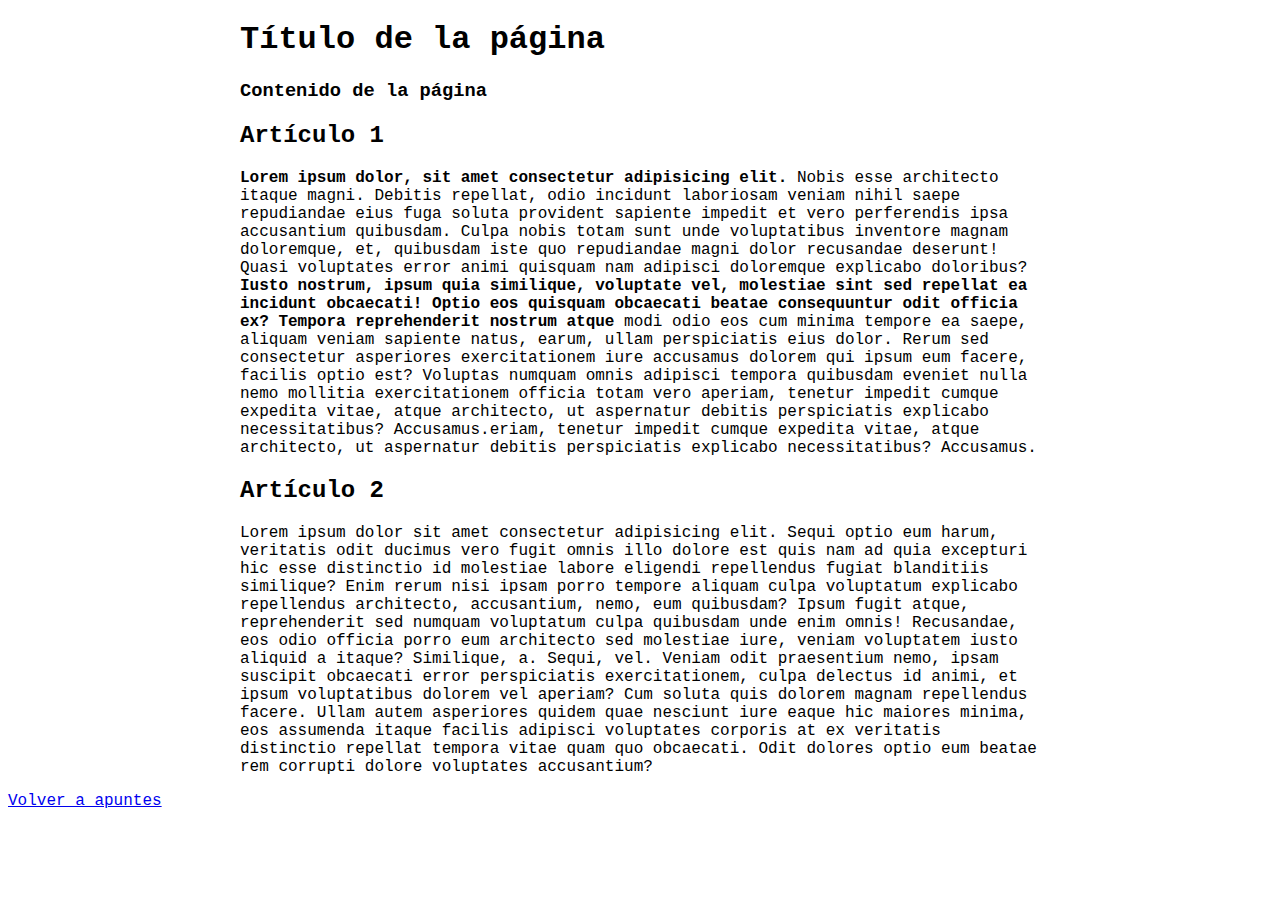
<file: index.html>
<!DOCTYPE html>
<html lang="en">
<script>console.log("Hola Mundo 1")</script>

<head>
  <meta charset="UTF-8">
  <meta name="viewport" content="width=device-width, initial-scale=1.0">
  <title>JS La Salle</title>


  <script>console.log("Hola Mundo 2")</script>

  <style>
    body {
      font-family: 'Courier New', Courier, monospace;
    }

    main {
      margin: auto;
      width: 800px;
    }

    .bold {
      font-weight: bold;
    }
  </style>

  <script src="script.js"></script>

</head>

<body>
  <main>
    <h1>Título de la página</h1>
    <h3>Contenido de la página</h3>
    <h2>Artículo 1</h2>
    <p>
      <spa class="bold">Lorem ipsum dolor, sit amet consectetur adipisicing elit.</spa> Nobis esse architecto itaque
      magni.
      Debitis repellat, odio
      incidunt laboriosam veniam nihil saepe repudiandae eius fuga soluta provident sapiente impedit et vero perferendis
      ipsa accusantium quibusdam. Culpa nobis totam sunt unde voluptatibus inventore magnam doloremque, et, quibusdam
      iste
      quo repudiandae magni dolor recusandae deserunt! Quasi voluptates error animi quisquam nam adipisci doloremque
      explicabo doloribus? <spa class="bold">
        Iusto nostrum, ipsum quia similique, voluptate vel, molestiae sint sed repellat ea incidunt
        obcaecati! Optio eos quisquam obcaecati beatae consequuntur odit officia ex? Tempora reprehenderit nostrum atque
      </spa>
      modi odio eos cum minima tempore ea saepe, aliquam veniam sapiente natus, earum, ullam perspiciatis eius dolor.
      Rerum sed consectetur asperiores exercitationem iure accusamus dolorem qui ipsum eum facere, facilis optio est?
      Voluptas numquam omnis adipisci tempora quibusdam eveniet nulla nemo mollitia exercitationem officia totam vero
      aperiam, tenetur impedit cumque expedita vitae, atque architecto, ut aspernatur debitis perspiciatis explicabo
      necessitatibus? Accusamus.eriam, tenetur impedit cumque expedita vitae, atque architecto, ut aspernatur debitis
      perspiciatis explicabo
      necessitatibus? Accusamus.
    </p>

    <h2>Artículo 2</h2>
    <p>
      Lorem ipsum dolor sit amet consectetur adipisicing elit. Sequi optio eum harum, veritatis odit ducimus vero fugit
      omnis illo dolore est quis nam ad quia excepturi hic esse distinctio id molestiae labore eligendi repellendus
      fugiat blanditiis similique? Enim rerum nisi ipsam porro tempore aliquam culpa voluptatum explicabo repellendus
      architecto, accusantium, nemo, eum quibusdam? Ipsum fugit atque, reprehenderit sed numquam voluptatum culpa
      quibusdam unde enim omnis! Recusandae, eos odio officia porro eum architecto sed molestiae iure, veniam voluptatem
      iusto aliquid a itaque? Similique, a. Sequi, vel. Veniam odit praesentium nemo, ipsam suscipit obcaecati error
      perspiciatis exercitationem, culpa delectus id animi, et ipsum voluptatibus dolorem vel aperiam? Cum soluta quis
      dolorem magnam repellendus facere. Ullam autem asperiores quidem quae nesciunt iure eaque hic maiores minima, eos
      assumenda itaque facilis adipisci voluptates corporis at ex veritatis distinctio repellat tempora vitae quam quo
      obcaecati. Odit dolores optio eum beatae rem corrupti dolore voluptates accusantium?
    </p>
  </main>

  <a class="apuntes" href="Apuntes/apuntes.html">Volver a apuntes</a>

</body>
<script>console.log("Hola Mundo 3")</script>

</html>
<script>console.log("Hola Mundo 4")</script>
</file>
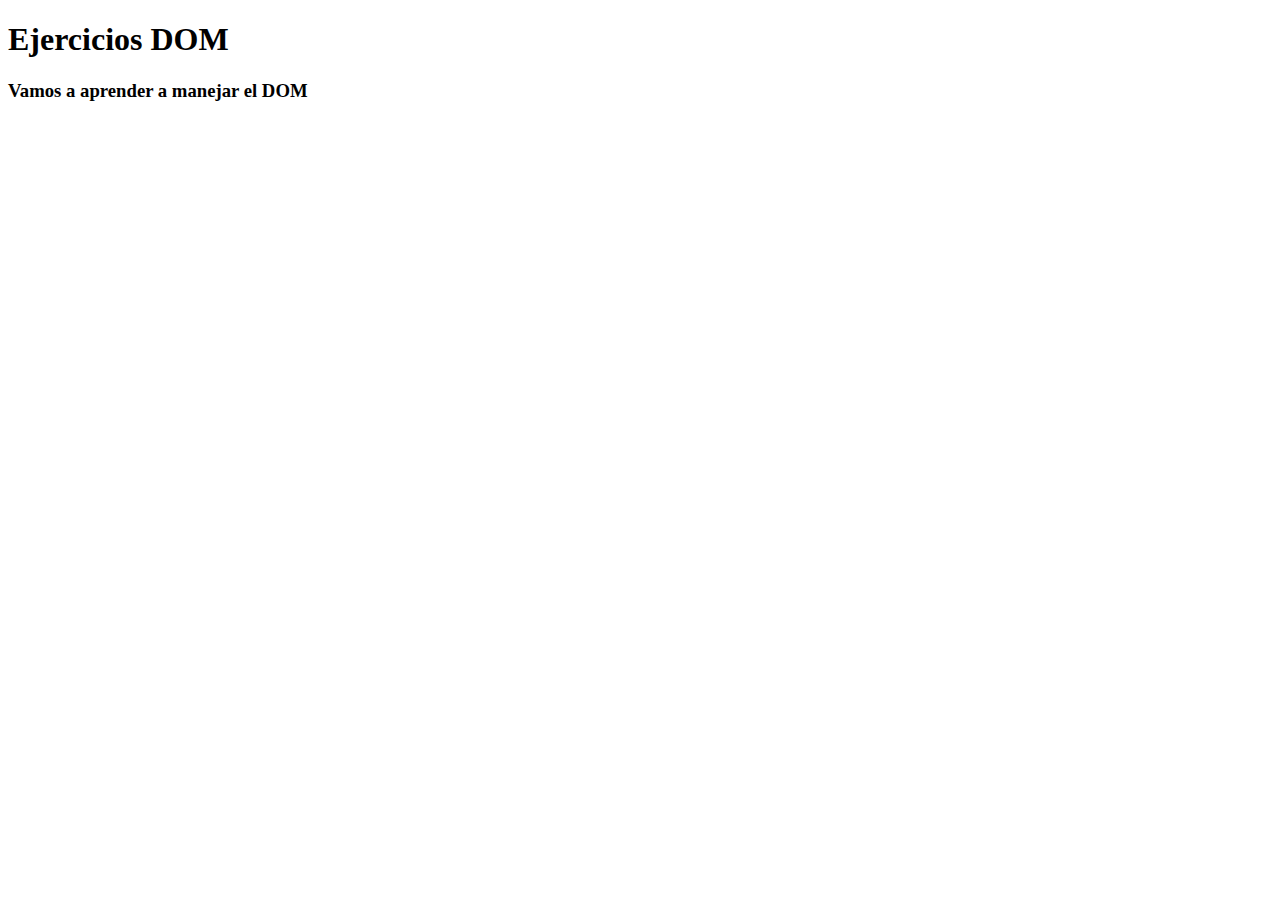
<file: Apuntes/DOM.html>
<!DOCTYPE html>
<html lang="en">

<head>
  <meta charset="UTF-8">
  <meta name="viewport" content="width=device-width, initial-scale=1.0">
  <title>DOM</title>
</head>

<body>

  <h1>Ejercicios DOM</h1>

  <h3>Vamos a aprender a manejar el DOM</h3>

</body>

</html>
</file>
